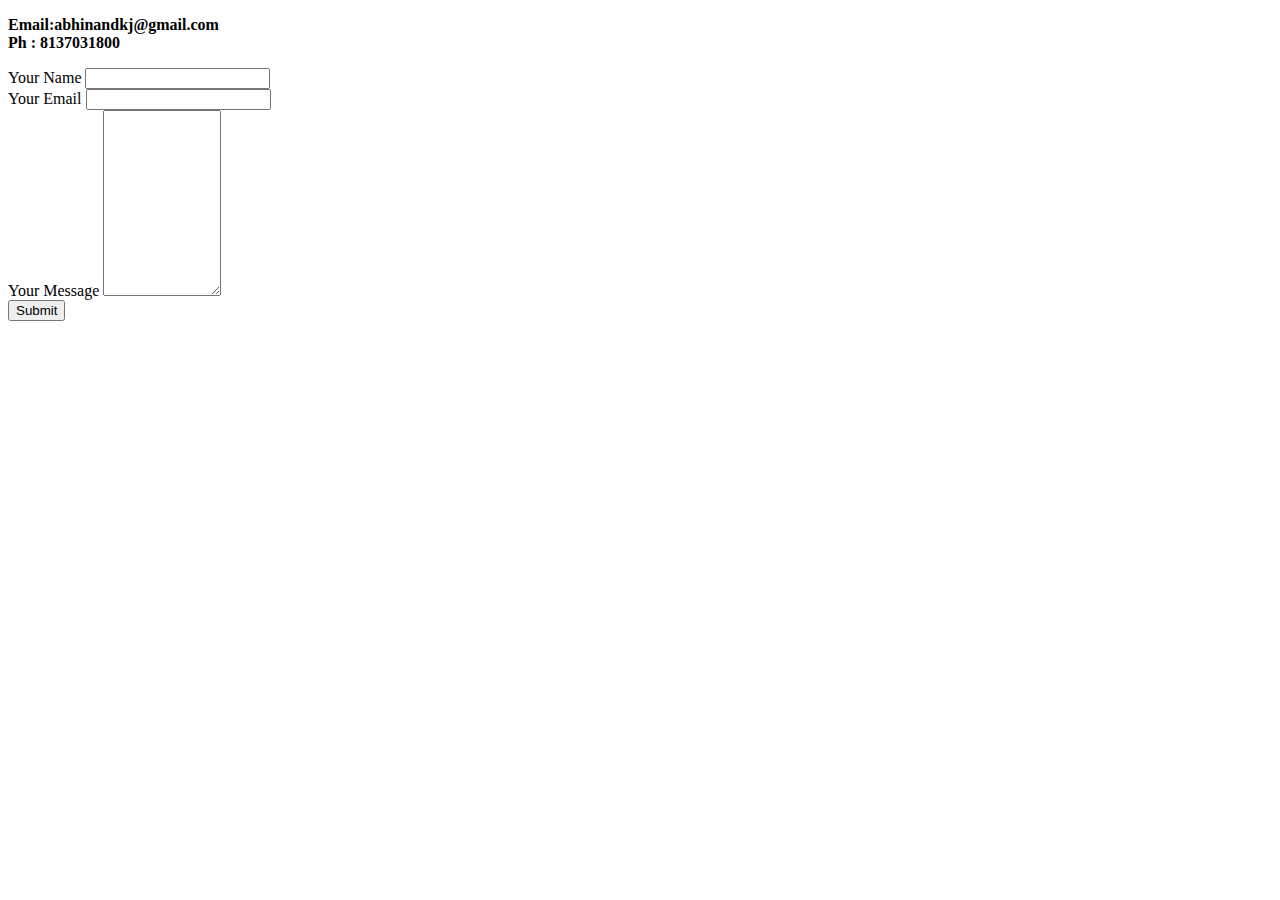
<file: contact information.html>
<!DOCTYPE html>
<html lang="en" dir="ltr">

<head>
  <meta charset="utf-8">
  <title></title>
</head>

<body>
  <p><strong>Email:abhinandkj@gmail.com <br>Ph : 8137031800</strong></p>
  <form class="" action="mailto:asd@gmail.com" method="post">
    <label>Your Name </label>
    <input type="text" name="Your Name" value=""><br>
    <label>Your Email </label>
    <input type="email" name="Your mail id :" value=""><br>
    <label>Your Message</label>
    <textarea name="Your Message" rows="12" cols="12"></textarea><br>
    <input type="submit" name="">
  </form>

</body>

</html>
</file>
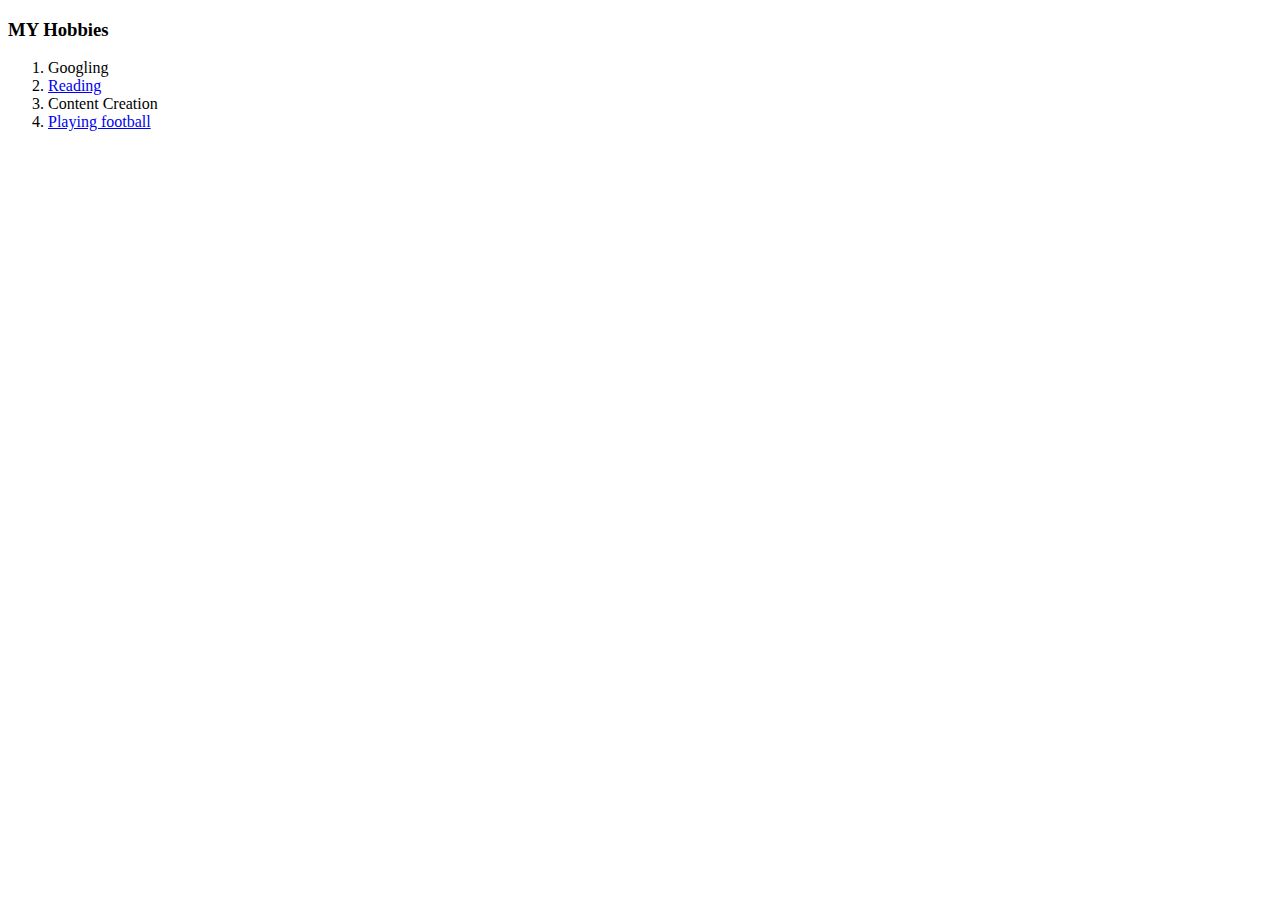
<file: hobbies.html>
<!DOCTYPE html>
<html lang="en" dir="ltr">

<head>
  <meta charset="utf-8">
  <title></title>
</head>

<body>
  <h3>MY Hobbies</h3>
  <ol>
    <li>Googling</li>
    <li><a href="https://www.youtube.com/watch?v=urfD8RbebK4">Reading</a></li>
    <li>Content Creation</li>
    <li><a href="C:\Users\lenova\Desktop\web development\HTML-Personal Site\daniel-norin-lBhhnhndpE0-unsplash.jpg">Playing football</a></li>
  </ol>
</body>

</html>
</file>
